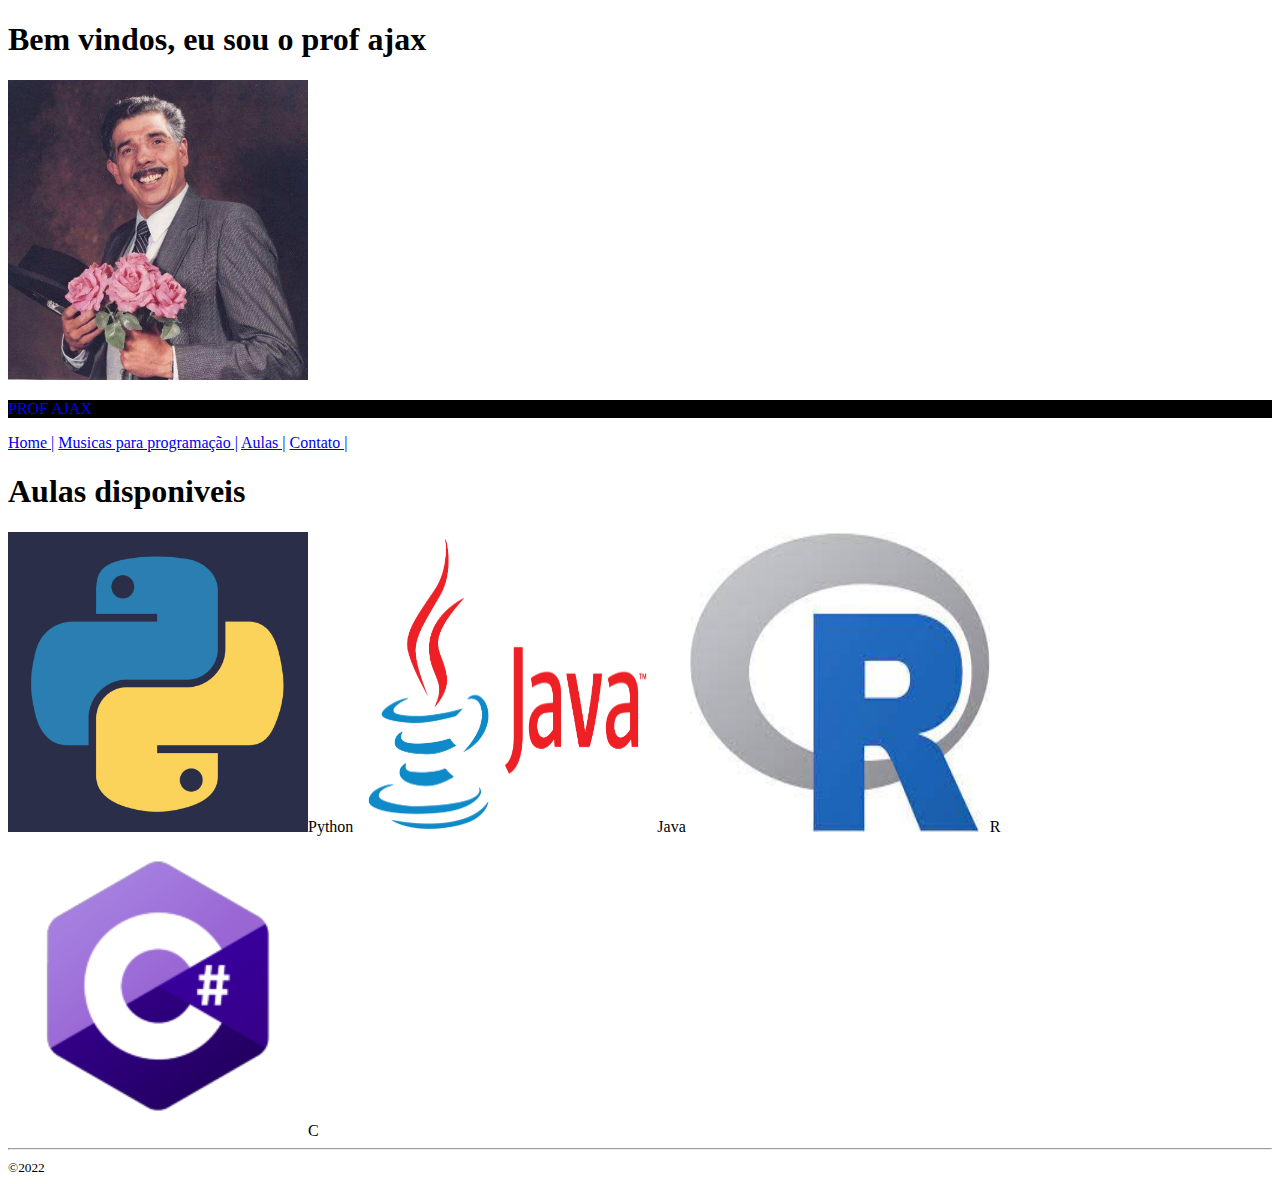
<file: index.html>
<!DOCTYPE html>
<html lang="PT-BR">
<head>
    <meta charset="UTF-8">
    <meta http-equiv="X-UA-Compatible" content="IE=edge">
    <meta name="viewport" content="width=device-width, initial-scale=1.0">
    <title>Home</title>
    <style>
        img{ max-width: 100%;
            width: 300px;
            height: 300px;
        }
    </style>
</head>
<h1>Bem vindos, eu sou o prof ajax</h1>
<header><img src="img/girafales.jpg" alt=""></header>
<P>PROF AJAX <style>
    p{
        color: blue;
        background-color: black;
    
    }
</style></P>
<link rel="stylesheet" href="style.css">
<body>
    <section>
<nav>
    <a href="index.html">Home  |</a>
    <a href="Músicasparaprogramação.html">Musicas para programação   |</a>
    <a href="Aulas.html">Aulas  |</a>
    <a href="Contato.html">Contato  |</a>
</nav>

    </section>
    <section>
  <h1>Aulas disponiveis</h1>
  <img src="img/com001.jpg" alt=""><caption>Python</caption>
  <img src="img/e2d2f80e-java-logo.png" alt=""><caption>Java</caption>
  <img src="img/download.jfif" alt=""><caption>R</caption>
  <img src="img/csharp-logo.png" alt=""><caption>C</caption>
</body>
<footer>
    <hr>
    <small> &copy;2022</small>
</footer>
</html>
</file>
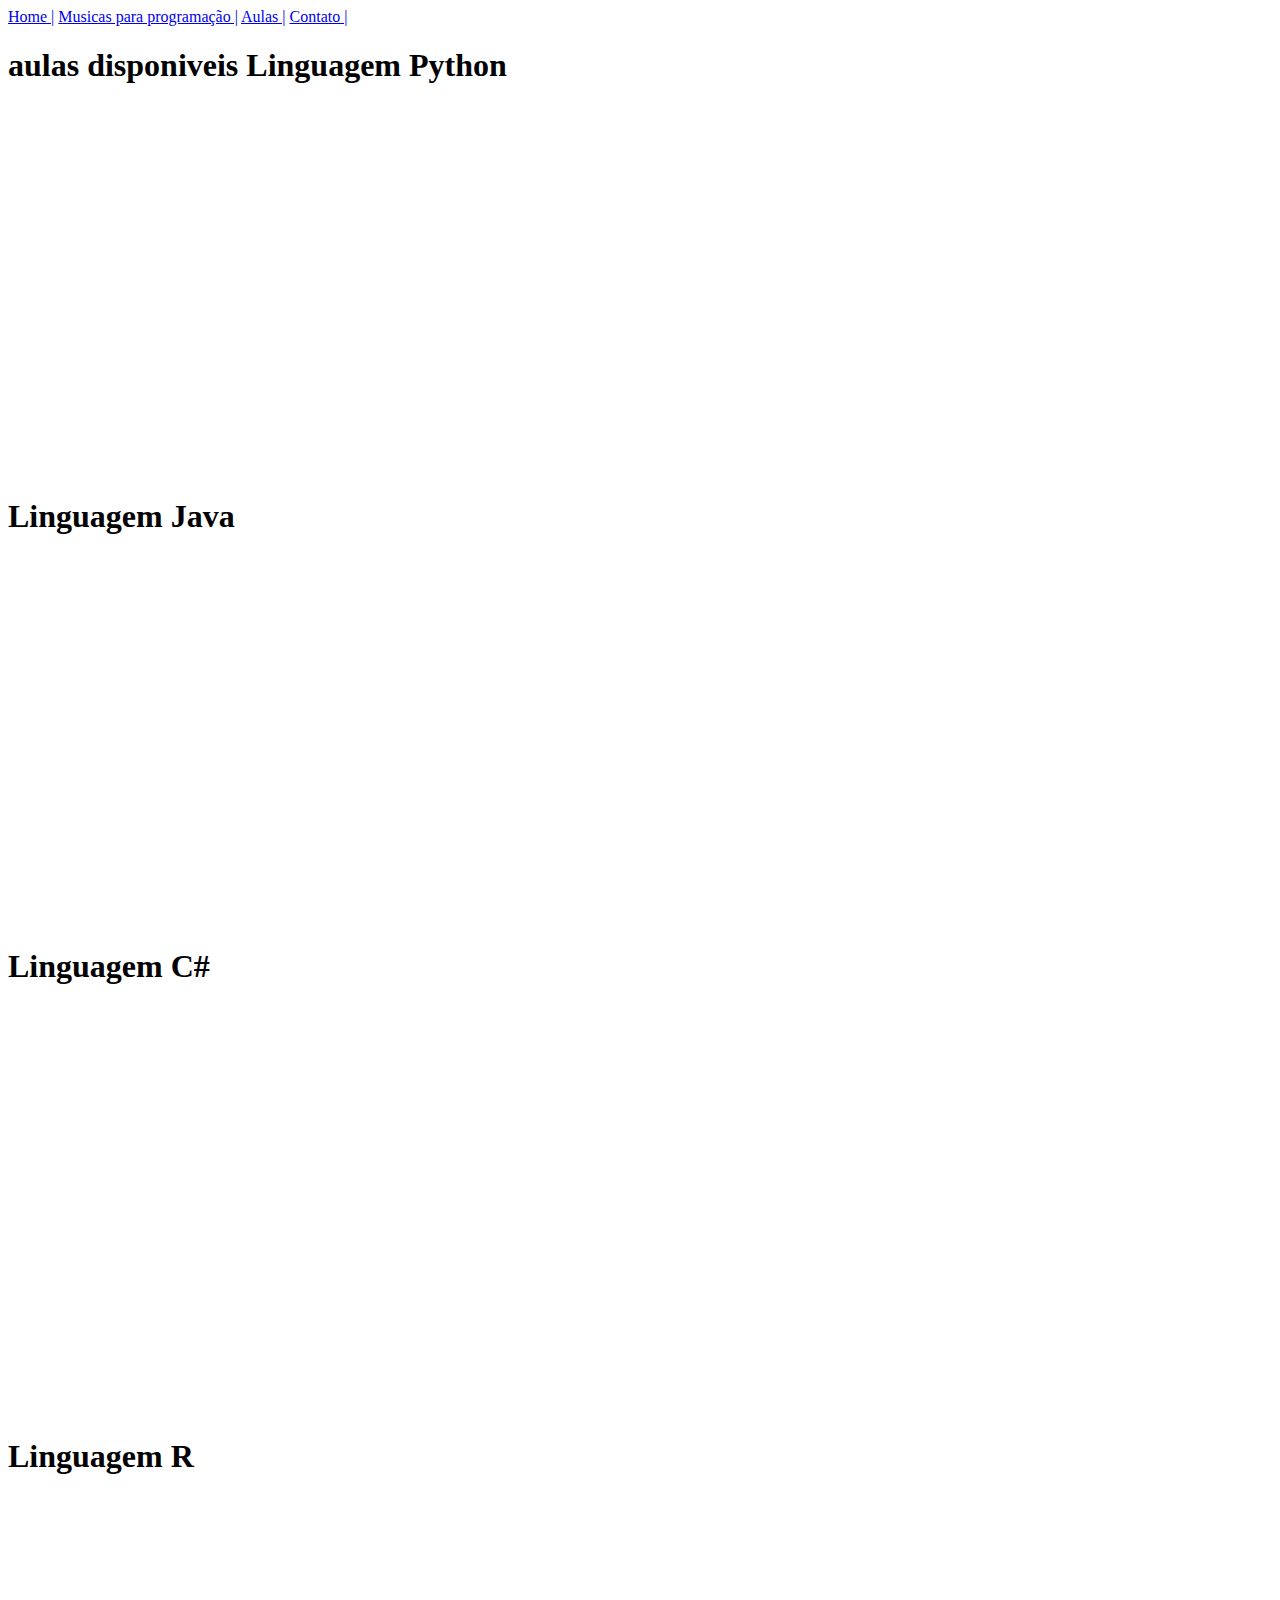
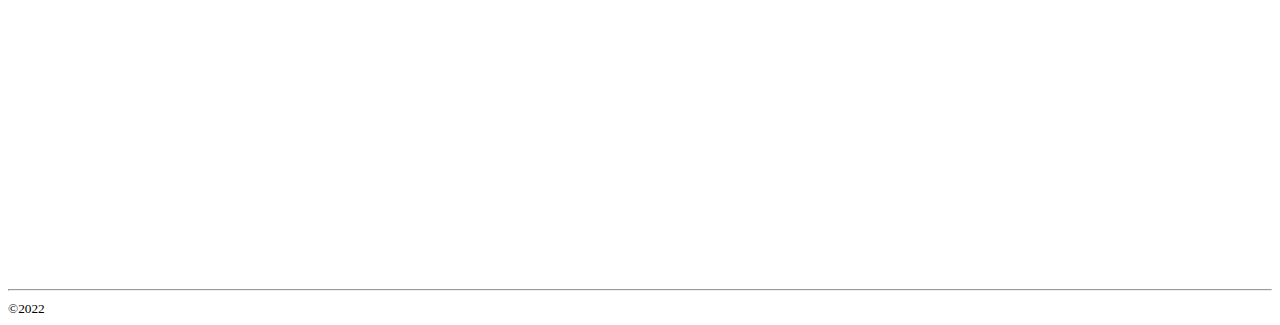
<file: Aulas.html>
<!DOCTYPE html>
<html lang="pt-br">
<head>
    <meta charset="UTF-8">
    <meta http-equiv="X-UA-Compatible" content="IE=edge">
    <meta name="viewport" content="width=device-width, initial-scale=1.0">
    <title>Aulas</title>
    <style>
        img{ max-width: 100%;
            width: 300px;
            height: 300px;
        }
    </style>
</head>

<body>
    <section>
<nav>
    <a href="index.html">Home  |</a>
    <a href="Músicasparaprogramação.html">Musicas para programação  |</a>
    <a href="Aulas.html">Aulas  |</a>
    <a href="Contato.html">Contato  |</a>
</nav>

    </section>
    
 <h1>aulas disponiveis
    Linguagem Python <br>
    <iframe width="683" height="384" src="https://www.youtube.com/embed/Q8eajxcS6dQ" title="YouTube video player" frameborder="0" allow="accelerometer; autoplay; clipboard-write; encrypted-media; gyroscope; picture-in-picture" allowfullscreen></iframe>
 </h1>
 <section>
     <h1>
      Linguagem Java 
      <br> 
      <iframe width="683" height="384" src="https://www.youtube.com/embed/6nRQCFhBNY0" title="YouTube video player" frameborder="0" allow="accelerometer; autoplay; clipboard-write; encrypted-media; gyroscope; picture-in-picture" allowfullscreen></iframe>
     </h1>
 </section>
 <h1>
    Linguagem C# <br>
     <iframe width="683" height="384" src="https://www.youtube.com/embed/BTZiov3ti0s" title="YouTube video player" frameborder="0" allow="accelerometer; autoplay; clipboard-write; encrypted-media; gyroscope; picture-in-picture" allowfullscreen></iframe>
 </h1>
 <br>
 <h1>Linguagem R <br>
    <iframe width="683" height="384" src="https://www.youtube.com/embed/UX6yNAC2sAc" title="YouTube video player" frameborder="0" allow="accelerometer; autoplay; clipboard-write; encrypted-media; gyroscope; picture-in-picture" allowfullscreen></iframe></h1>
</body>
<footer>
    <hr>
    <small> &copy;2022</small>
</footer>
</html>
</file>
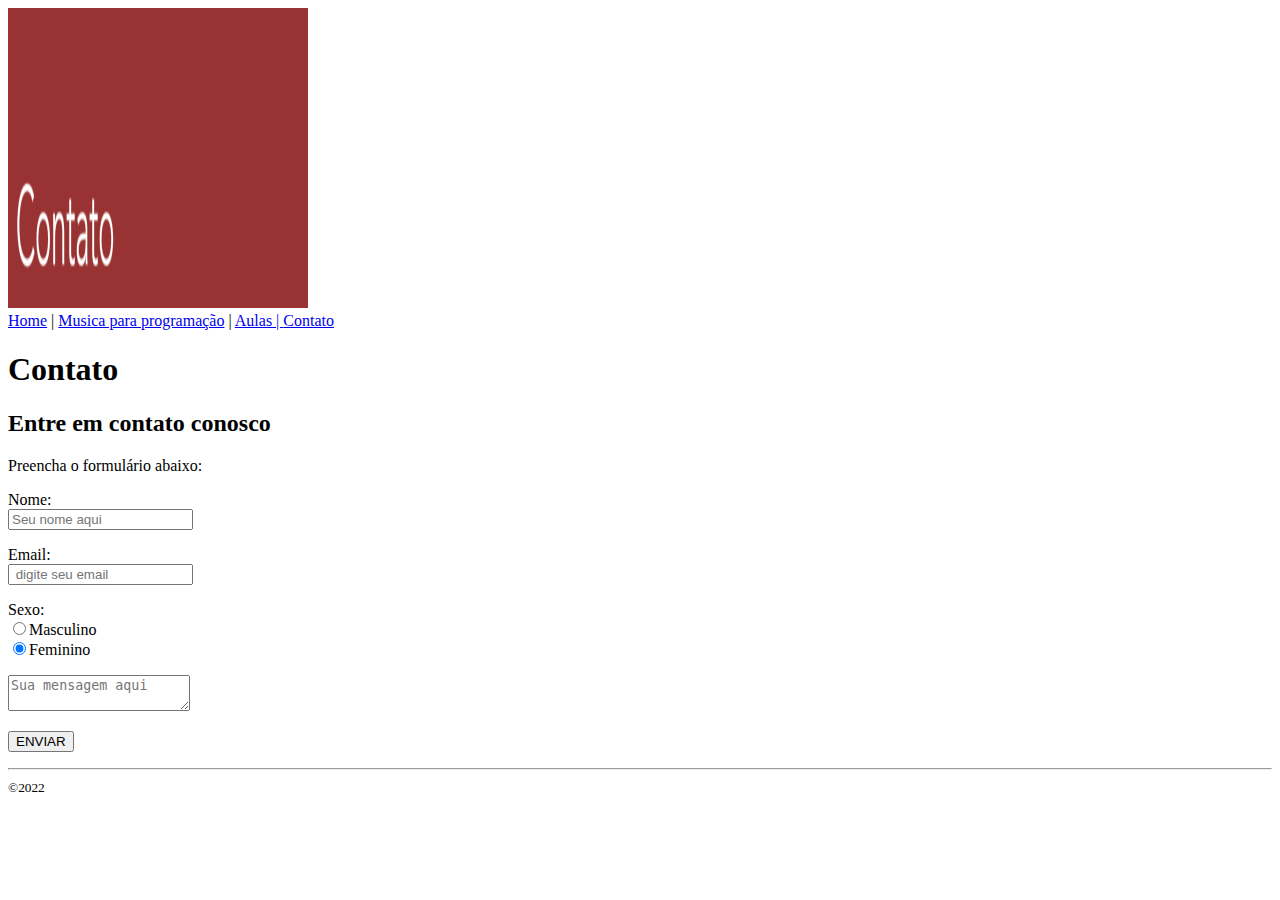
<file: Contato.html>
<!DOCTYPE html>
<html>
    <head>
        <title>Contato</title>
        <meta charset="utf-8"/>
        <style>
            img{ max-width: 100%;
                width: 300px;
                height: 300px;
            }
        </style>
    </head>
    <body>
        <header>
            <img alt="banner" src="img/imagem1.png"/>
        </header>
        <nav>
            <a href="index.html">Home</a> | 
            <a href="Músicasparaprogramação.html   ">Musica para programação</a> | 
            <a href="Aulas.html"> Aulas  | </a>
            <a href="Contato.html">Contato</a>
        </nav>
        <section>
            <h1>Contato</h1>
            <h2>Entre em contato conosco</h2>
            <p>Preencha o formulário abaixo:</p>
            <form>
                <p>Nome:<br/><input type="name" placeholder="Seu nome aqui"/></p>
                <p>Email:<br/><input type="email"placeholder=" digite seu email"></p>
                
                <p>Sexo:<br/>
                    <input type="radio" name="sexo" value="M" />Masculino<br/>
                    <input type="radio" name="sexo" value="F" checked/>Feminino
                </p>
                
                <textarea placeholder="Sua mensagem aqui"></textarea>
                <p><input type="submit" value="ENVIAR"/></p>
            </form>
        </section>
        <footer>
            <hr/>
            <small> &copy;2022</small>
        </footer>
    </body>
</html>
</file>
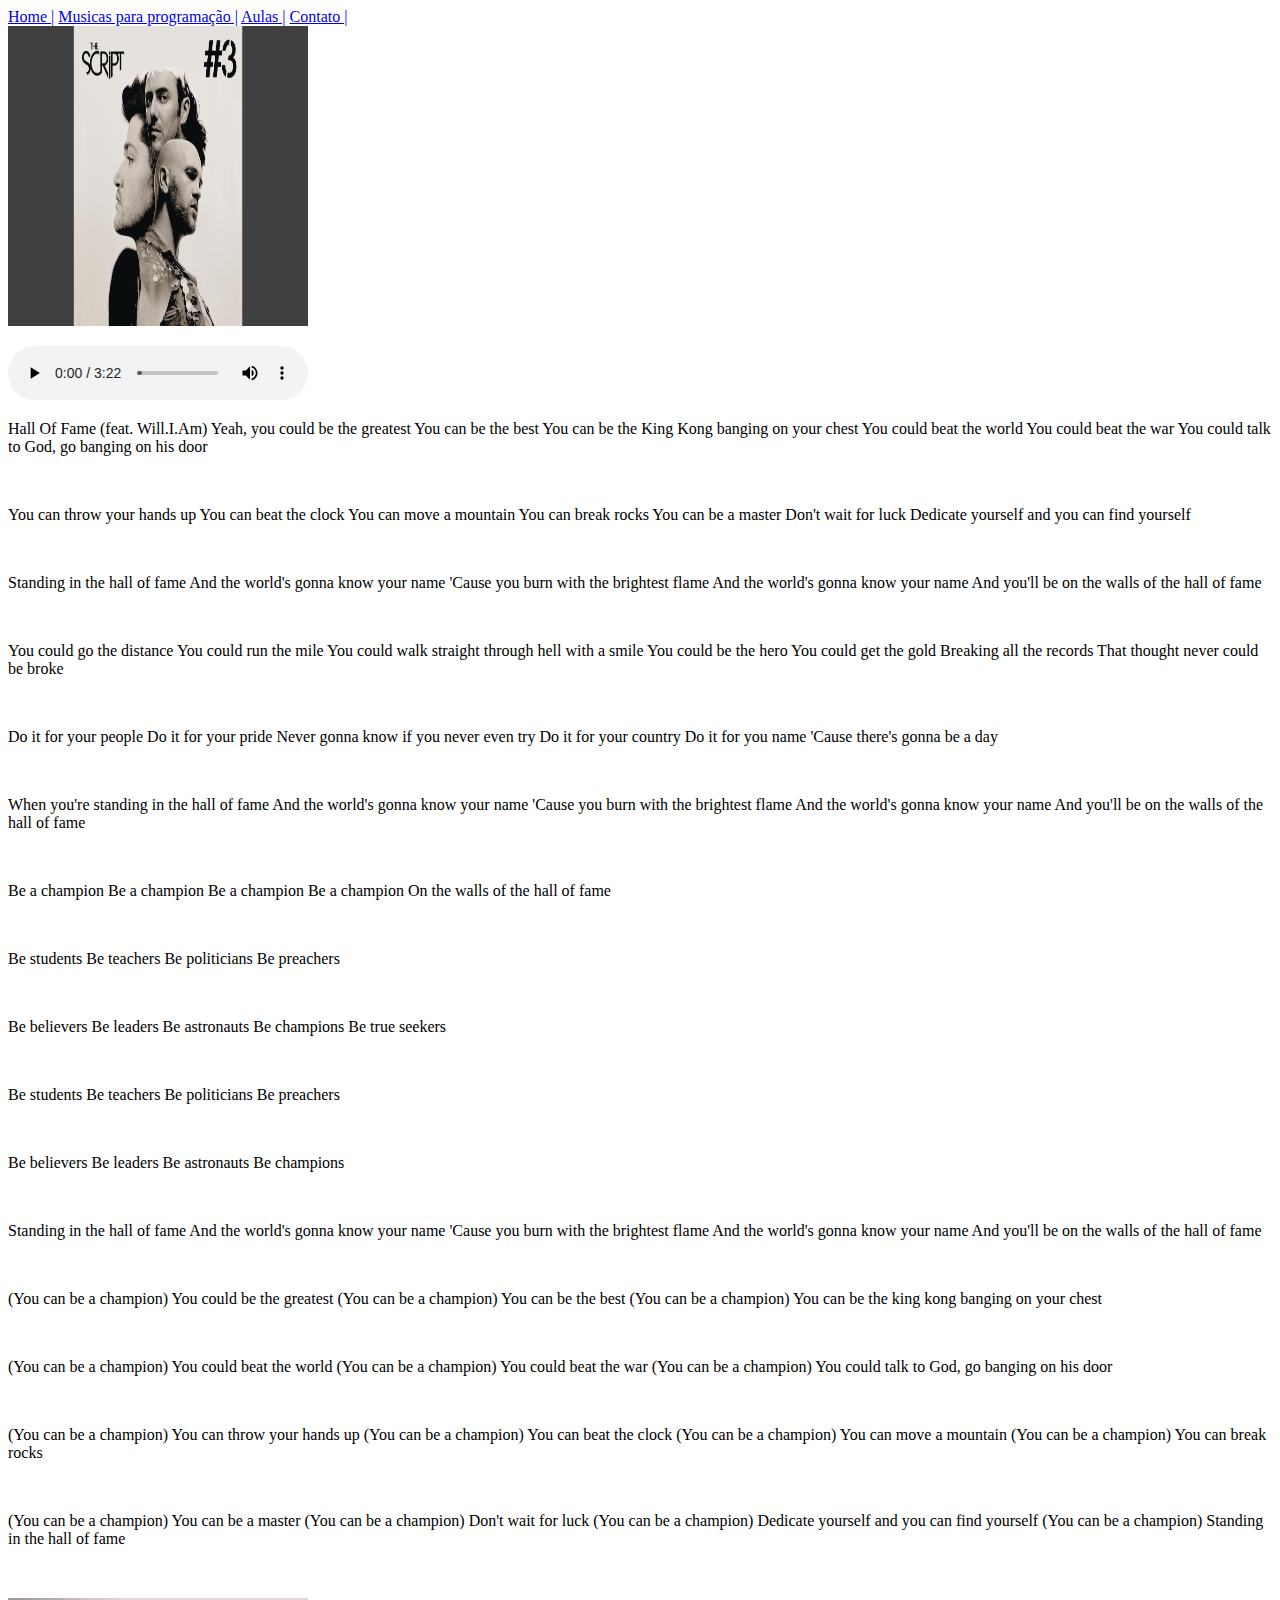
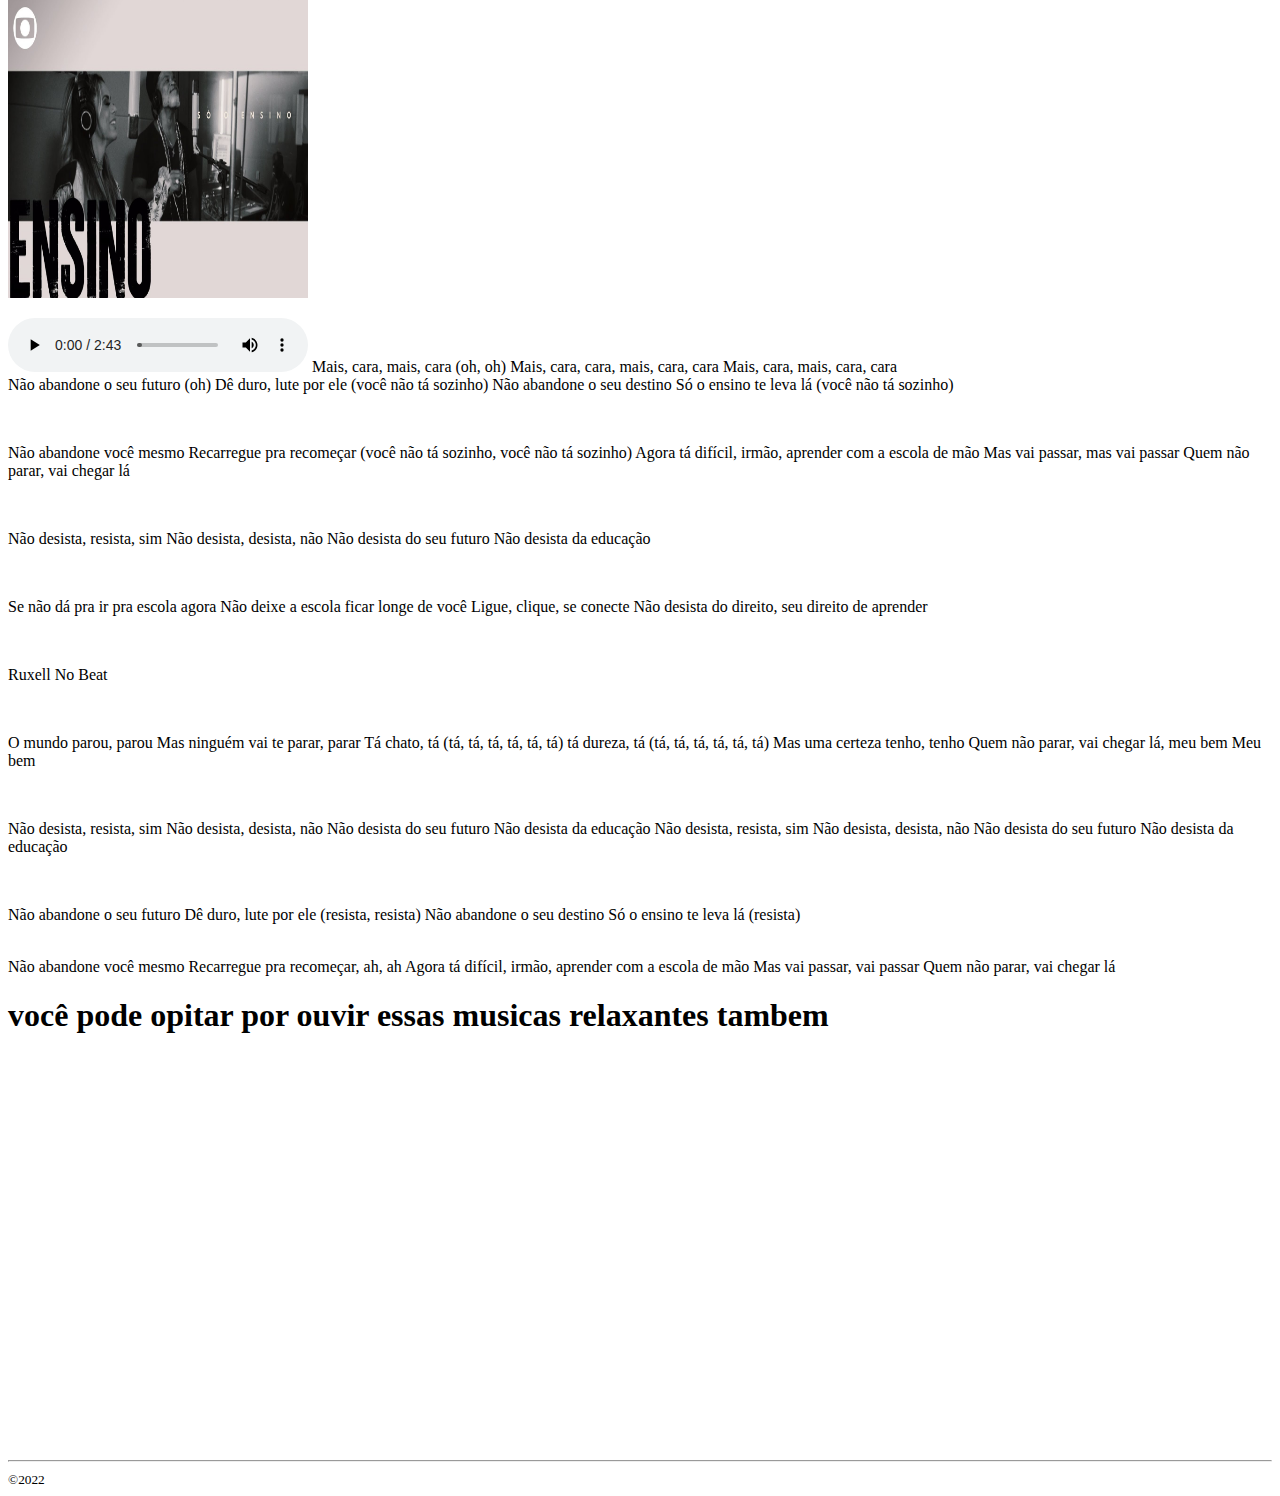
<file: Músicasparaprogramação.html>
<!DOCTYPE html>
<html lang="pt-br">
<head>
    <meta charset="UTF-8">
    <meta http-equiv="X-UA-Compatible" content="IE=edge">
    <meta name="viewport" content="width=device-width, initial-scale=1.0">
    <title>Home</title>
    <style>
        img{ max-width: 100%;
            width: 300px;
            height: 300px;
        }
    </style>
</head>

<header>
    
<body>
    <section>
<nav>
    <a href="index.html">Home  |</a>
    <a href="Músicasparaprogramação.html">Musicas para programação  |</a>
    <a href="Aulas.html">Aulas  |</a>
    <a href="Contato.html">Contato  |</a> 
</nav>

    </section>
<img src="img/hall of fame.jpg" alt="">
    <p> <audio src="music/X2Download.com - Hall Of Fame - The Script ft. Will.I.Am  (Tradução PT-BR) (128 kbps).mp3" controls></audio>
    

       <p> Hall Of Fame (feat. Will.I.Am)
Yeah, you could be the greatest
You can be the best
You can be the King Kong banging on your chest
You could beat the world
You could beat the war
You could talk to God, go banging on his door
</p><br><p>
You can throw your hands up
You can beat the clock
You can move a mountain
You can break rocks
You can be a master
Don't wait for luck
Dedicate yourself and you can find yourself
</p><br><p>
Standing in the hall of fame
And the world's gonna know your name
'Cause you burn with the brightest flame
And the world's gonna know your name
And you'll be on the walls of the hall of fame
</p><br><p>
You could go the distance
You could run the mile
You could walk straight through hell with a smile
You could be the hero
You could get the gold
Breaking all the records
That thought never could be broke
</p><br><p>
Do it for your people
Do it for your pride
Never gonna know if you never even try
Do it for your country
Do it for you name
'Cause there's gonna be a day
</p><br><p>
When you're standing in the hall of fame
And the world's gonna know your name
'Cause you burn with the brightest flame
And the world's gonna know your name
And you'll be on the walls of the hall of fame
</p><br><p>
Be a champion
Be a champion
Be a champion
Be a champion
On the walls of the hall of fame
</p><br><p>
Be students
Be teachers
Be politicians
Be preachers
</p><br><p>
Be believers
Be leaders
Be astronauts
Be champions
Be true seekers
</p><br><p>
Be students
Be teachers
Be politicians
Be preachers
</p><br><p>
Be believers
Be leaders
Be astronauts
Be champions
</p><br><p>
Standing in the hall of fame
And the world's gonna know your name
'Cause you burn with the brightest flame
And the world's gonna know your name
And you'll be on the walls of the hall of fame
</p><br><p>
(You can be a champion)
You could be the greatest
(You can be a champion)
You can be the best
(You can be a champion)
You can be the king kong banging on your chest
</p><br><p>
(You can be a champion)
You could beat the world
(You can be a champion)
You could beat the war
(You can be a champion)
You could talk to God, go banging on his door
</p><br><p>
(You can be a champion)
You can throw your hands up
(You can be a champion)
You can beat the clock
(You can be a champion)
You can move a mountain
(You can be a champion)
You can break rocks
</p><br><p>
(You can be a champion)
You can be a master
(You can be a champion)
Don't wait for luck
(You can be a champion)
Dedicate yourself and you can find yourself
(You can be a champion)
Standing in the hall of fame
</p><br>

  </p>
  <p>
    <img src="img/ensino.jpg" alt="">
    <p>  <audio src="music/X2Download.com - Não desista do seu futuro_ Carlinhos Brown e Lexa cantam música de campanha contra evasão escolar (128 kbps).mp3"  controls></audio>
      Mais, cara, mais, cara (oh, oh)
      Mais, cara, cara, mais, cara, cara
      Mais, cara, mais, cara, cara
      <br>
      Não abandone o seu futuro (oh)
      Dê duro, lute por ele (você não tá sozinho)
      Não abandone o seu destino
      Só o ensino te leva lá (você não tá sozinho)
</p><br>  <p>    
      Não abandone você mesmo
      Recarregue pra recomeçar (você não tá sozinho, você não tá sozinho)
      Agora tá difícil, irmão, aprender com a escola de mão
      Mas vai passar, mas vai passar
      Quem não parar, vai chegar lá
   </p> <br>  <p>
      Não desista, resista, sim
      Não desista, desista, não
      Não desista do seu futuro
      Não desista da educação
      </p><br><p>
      Se não dá pra ir pra escola agora
      Não deixe a escola ficar longe de você
      Ligue, clique, se conecte
      Não desista do direito, seu direito de aprender
      </p><br><p>
      Ruxell No Beat
      </p><br><p>
      O mundo parou, parou
      Mas ninguém vai te parar, parar
      Tá chato, tá (tá, tá, tá, tá, tá, tá)
      tá dureza, tá (tá, tá, tá, tá, tá, tá)
      Mas uma certeza tenho, tenho
      Quem não parar, vai chegar lá, meu bem
      Meu bem
      </p><br><p>
      Não desista, resista, sim
      Não desista, desista, não
      Não desista do seu futuro
      Não desista da educação
      Não desista, resista, sim
      Não desista, desista, não
      Não desista do seu futuro
      Não desista da educação
      </p><br><p>
      Não abandone o seu futuro
      Dê duro, lute por ele (resista, resista)
      Não abandone o seu destino
      Só o ensino te leva lá (resista)
      </p><br>
      Não abandone você mesmo
      Recarregue pra recomeçar, ah, ah
      Agora tá difícil, irmão, aprender com a escola de mão
      Mas vai passar, vai passar
      Quem não parar, vai chegar lá
 
    </p>
  <p>
      <h1>você pode opitar por ouvir essas musicas relaxantes tambem</h1>
      <iframe width="683" height="384" src="https://www.youtube.com/embed/3k-3p9oh1yE" title="YouTube video player" frameborder="0" allow="accelerometer; autoplay; clipboard-write; encrypted-media; gyroscope; picture-in-picture" allowfullscreen></iframe>

  </p>
 
</body>
<footer>
    <hr>
    <small> &copy;2022</small>
</footer>
</html>
</file>
<file: style.css>
Python{
    width: 100px;
    height: 100px;
}
Java{
    width: 100px;
    height: 100px;

}
R{
    width: 100px;
    height: 100px;

}

C {
    width: 100px;
    height: 100px;
}
</file>
